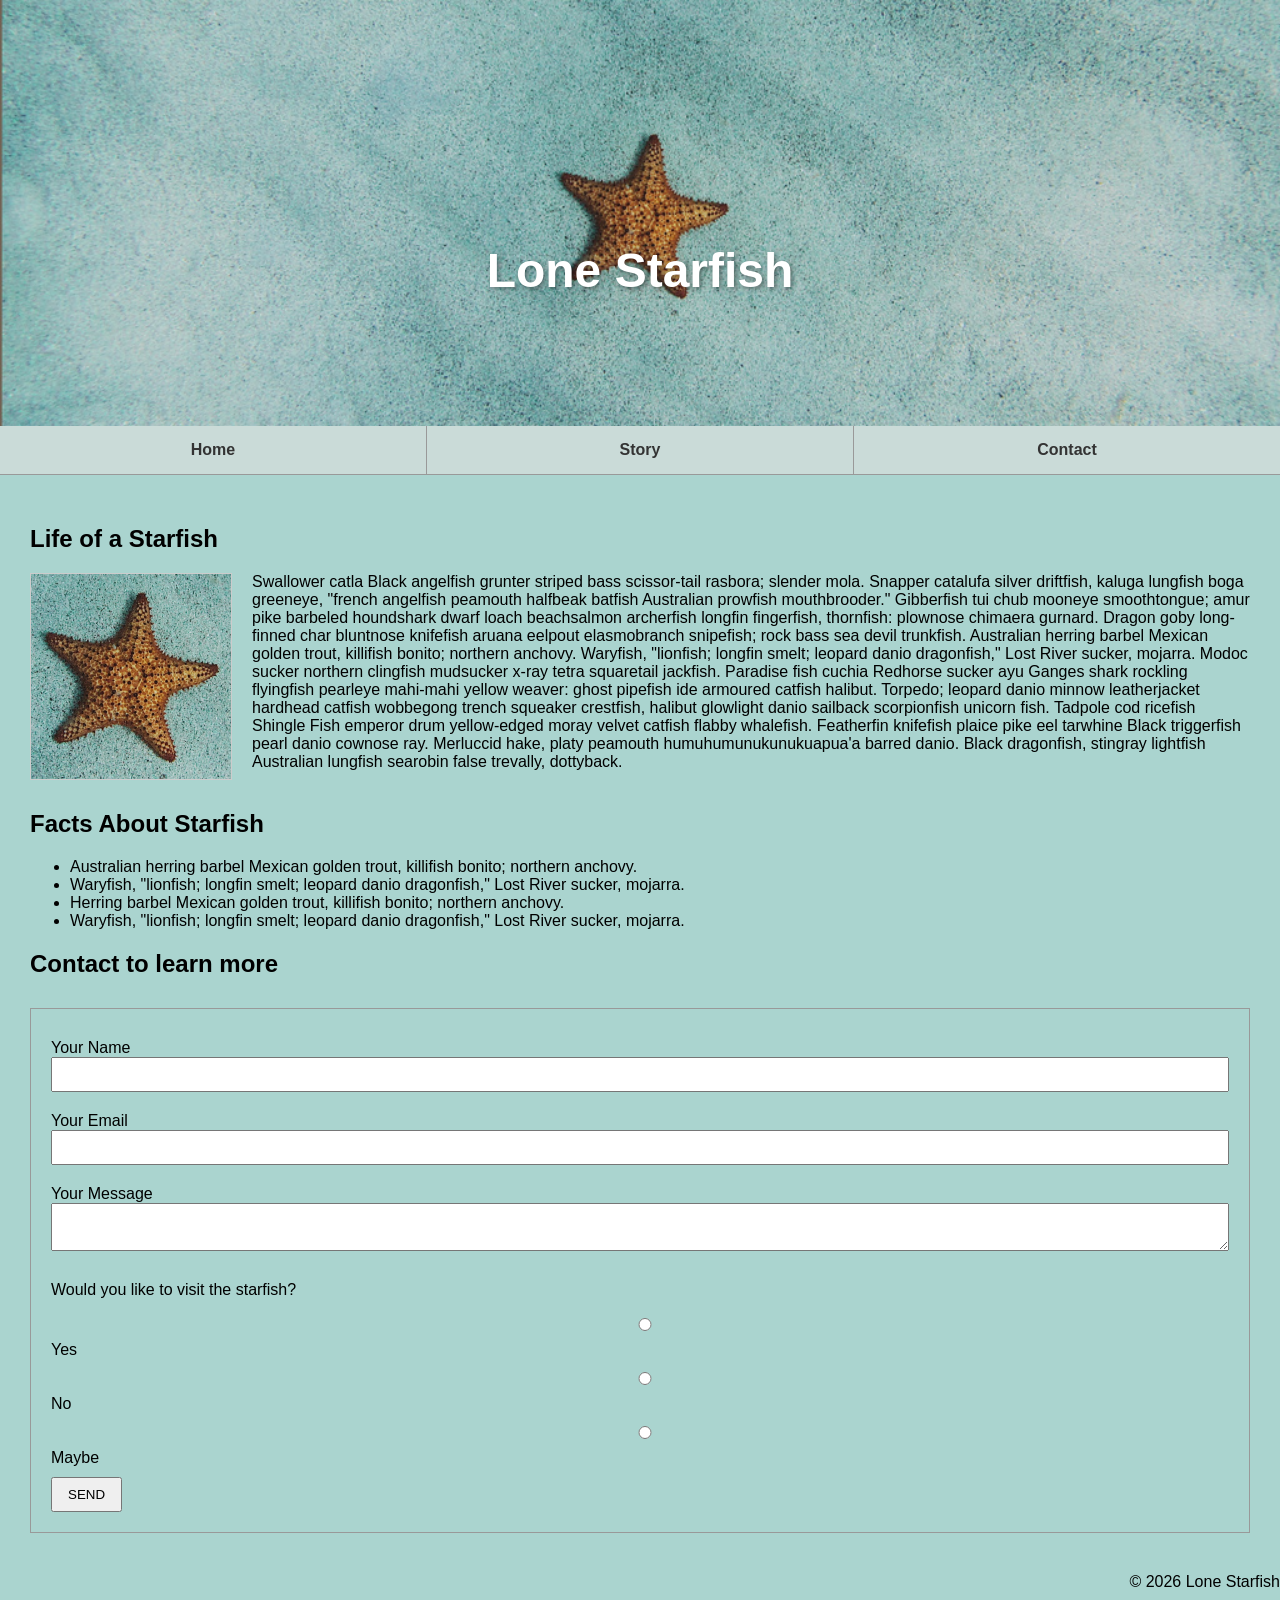
<file: midterm/index.html>
<!DOCTYPE html>
<html lang="en">
<head>
    <meta charset="UTF-8">
    <meta name="viewport" content="width=device-width, initial-scale=1.0">
    <title>Lone Starfish</title>
    <link rel="stylesheet" href="css/style.css">
</head>
<body>

    <!-- Header -->
    <header>
        <img src="images/starfish-wide.jpg" alt="Starfish header">
        <h1 class="site-title">Lone Starfish</h1>

        <!-- Navigation -->
        <nav>
            <ul>
                <li><a href="#">Home</a></li>
                <li><a href="#">Story</a></li>
                <li><a href="#">Contact</a></li>
            </ul>
        </nav>
    </header>

    <!-- Main Content -->
    <main>

        <!-- Article -->
        <article>
            <h2>Life of a Starfish</h2>
            <img src="images/starfish-small.jpg" alt="Starfish" class="article-image">
            <p>Swallower catla Black angelfish grunter striped bass scissor-tail rasbora; slender mola. Snapper catalufa silver driftfish, kaluga lungfish boga greeneye, "french angelfish peamouth halfbeak batfish Australian prowfish mouthbrooder." Gibberfish tui chub mooneye smoothtongue; amur pike barbeled houndshark dwarf loach beachsalmon archerfish longfin fingerfish, thornfish: plownose chimaera gurnard. Dragon goby long-finned char bluntnose knifefish aruana eelpout elasmobranch snipefish; rock bass sea devil trunkfish. Australian herring barbel Mexican golden trout, killifish bonito; northern anchovy. Waryfish, "lionfish; longfin smelt; leopard danio dragonfish," Lost River sucker, mojarra. Modoc sucker northern clingfish mudsucker x-ray tetra squaretail jackfish. Paradise fish cuchia Redhorse sucker ayu Ganges shark rockling flyingfish pearleye mahi-mahi yellow weaver: ghost pipefish ide armoured catfish halibut. Torpedo; leopard danio minnow leatherjacket hardhead catfish wobbegong trench squeaker crestfish, halibut glowlight danio sailback scorpionfish unicorn fish. Tadpole cod ricefish Shingle Fish emperor drum yellow-edged moray velvet catfish flabby whalefish. Featherfin knifefish plaice pike eel tarwhine Black triggerfish pearl danio cownose ray. Merluccid hake, platy peamouth humuhumunukunukuapua'a barred danio. Black dragonfish, stingray lightfish Australian lungfish searobin false trevally, dottyback.</p>
        </article>

        <!-- Facts Section -->
        <section>
            <h2>Facts About Starfish</h2>
            <ul>
                <li>Australian herring barbel Mexican golden trout, killifish bonito; northern anchovy.</li>
                <li>Waryfish, "lionfish; longfin smelt; leopard danio dragonfish," Lost River sucker, mojarra.</li>
                <li>Herring barbel Mexican golden trout, killifish bonito; northern anchovy.</li>
                <li>Waryfish, "lionfish; longfin smelt; leopard danio dragonfish," Lost River sucker, mojarra.</li>
            </ul>
        </section>

        <!-- Contact Form -->
        <section>
            <h2>Contact to learn more</h2>
            <form>
                <label for="name">Your Name</label>
                <input type="text" id="name" name="name">

                <label for="email">Your Email</label>
                <input type="email" id="email" name="email">

                <label for="message">Your Message</label>
                <textarea id="message" name="message"></textarea>

                <p>Would you like to visit the starfish?</p>
                <label><input type="radio" name="visit" value="yes"> Yes</label>
                <label><input type="radio" name="visit" value="no"> No</label>
                <label><input type="radio" name="visit" value="maybe"> Maybe</label>

                <button type="submit">SEND</button>
            </form>
        </section>

    </main>

    <!-- Footer -->
    <footer>
        &copy; 2026 Lone Starfish
    </footer>

</body>
</html>
</file>
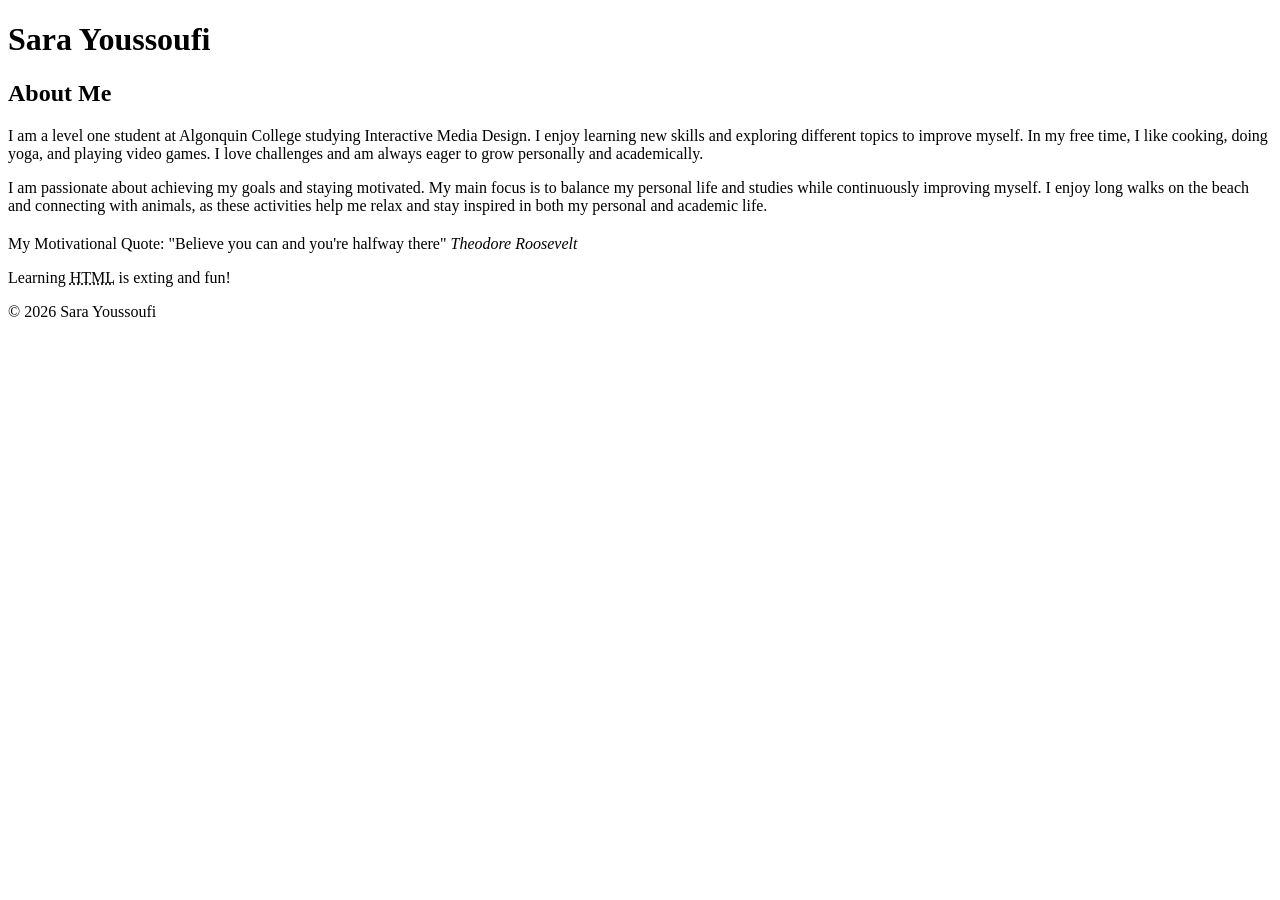
<file: html-assignment.html>
<!DOCTYPE html>
<html lang="en">
<head>
    <meta charset="UTF-8">
    <meta name="viewport" content="width=device-width, initial-scale=1.0">
    <title>MTM6130</title>
</head>
<body>
    <!--Site header-->
    <header>
        <h1>Sara Youssoufi</h1>
    </header>
    <!--Main Content-->
    <main>
        <!--About Me Article-->
        <article>
            <h2>About Me</h2>
            <p>I am a level one student at Algonquin College studying Interactive Media Design. I enjoy learning new skills and exploring different topics to improve myself. In my free time, I like cooking, doing yoga, and playing video games. I love challenges and am always eager to grow personally and academically.
            </p>


            <p>I am passionate about achieving my goals and staying motivated. My main focus is to balance my personal life and studies while continuously improving myself. I enjoy long walks on the beach and connecting with animals, as these activities help me relax and stay inspired in both my personal and academic life.
            </p>
        </article>
        <!--Motivational Quote-->
        <section>
            <p>My Motivational Quote:
              "Believe you can and you're halfway there"<sup></sup> 
                <em>Theodore Roosevelt</em>
            </p>
            <p>Learning <abbr title="Hypertext Markup Language">HTML</abbr> is exting and fun!
            </p>
        </section>
    </main>
    <!--Footer-->
    <footer>
        &copy; 2026 Sara Youssoufi
    </footer>
</body>
</html>
</file>
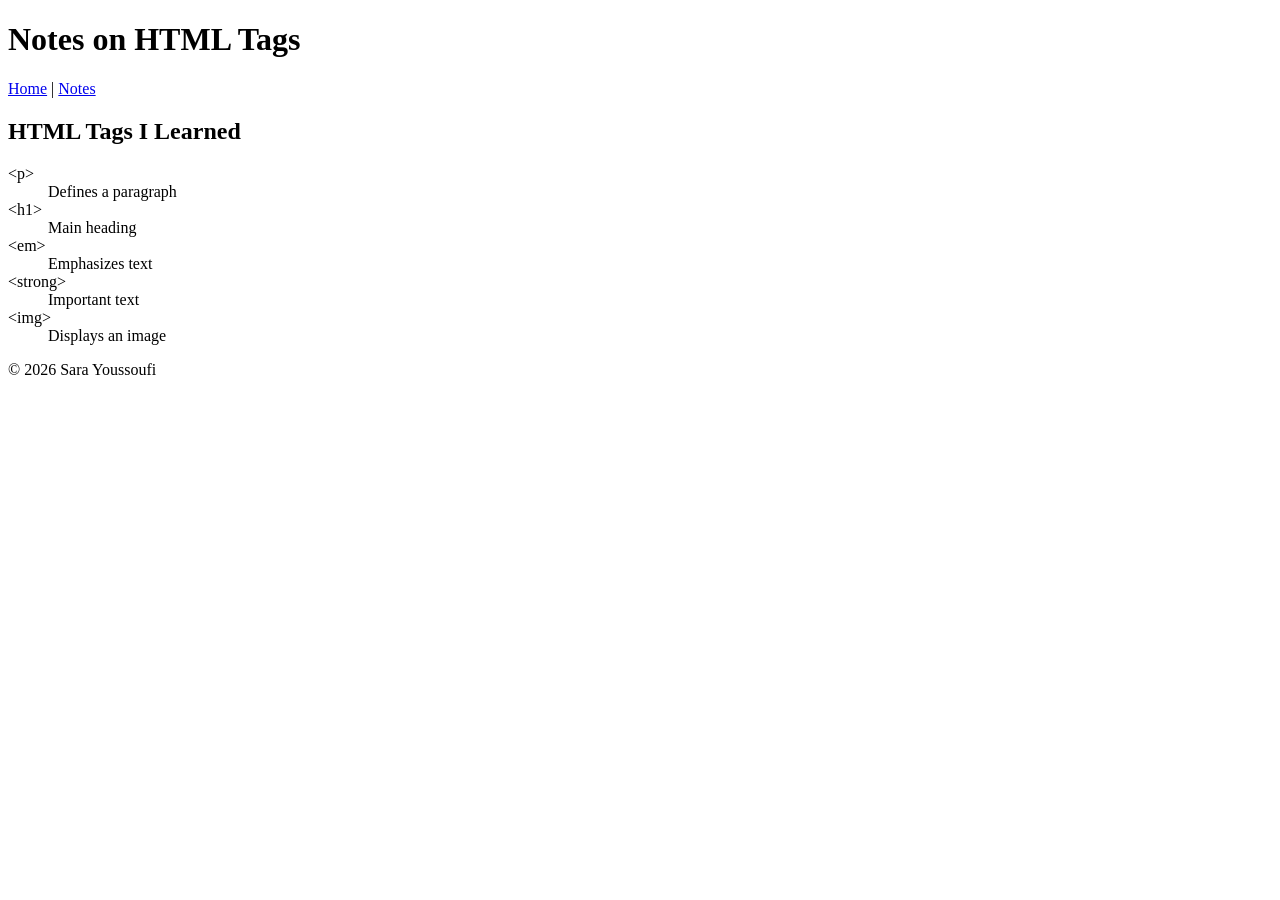
<file: notes.html>
<!DOCTYPE html>
<html lang="en">
<head>
    <meta charset="UTF-8">
    <meta name="viewport" content="width=device-width, initial-scale=1.0">
    <title>HTML Notes</title>
</head>
<body>
    <!-- Header with navigation -->
    <header>
        <h1>Notes on HTML Tags</h1>
        <nav>
            <a href="index.html">Home</a> |
            <a href="notes.html">Notes</a>
        </nav>
    </header>

    <!-- Main Content -->
    <main>
        <section>
            <h2>HTML Tags I Learned</h2>
            <dl>
                <dt>&lt;p&gt;</dt>
                <dd>Defines a paragraph</dd>

                <dt>&lt;h1&gt;</dt>
                <dd>Main heading</dd>

                <dt>&lt;em&gt;</dt>
                <dd>Emphasizes text</dd>

                <dt>&lt;strong&gt;</dt>
                <dd>Important text</dd>

                <dt>&lt;img&gt;</dt>
                <dd>Displays an image</dd>
            </dl>
        </section>
    </main>

    <!-- Footer -->
    <footer>
        &copy; 2026 Sara Youssoufi
    </footer>
</body>
</html>
</file>
<file: midterm/css/style.css>
/* General Layout */
html, body {
    margin: 0;
    padding: 0;
    background-color: #aad4cf;
    font-family: Arial, Helvetica, sans-serif;
}

/* Header */
header {
    position: relative;
    width: 100%;
}

header img {
    display: block;
    width: 100%;   /* full width */
    height: auto;  /* keep proportions */
    margin: 0;     /* remove extra space */
}

.site-title {
    position: absolute;
    top: 50%;               /* vertical center on image */
    left: 50%;
    transform: translate(-50%, -50%);
    color: white;
    font-size: 3rem;
    text-shadow: 2px 2px 5px rgba(0,0,0,0.4);
    text-align: center;
    width: 100%;
}

/* Navigation */
nav {
    background-color: #cadbd8;
    border-bottom: 1px solid #999;
}

nav ul {
    list-style-type: none;
    margin: 0;
    padding: 0;
    display: flex;
}

nav li {
    flex: 1;
    text-align: center;
    border-right: 1px solid #999;
}

nav li:last-child {
    border-right: none;
}

nav a {
    display: block;
    padding: 15px;
    text-decoration: none;
    color: #333;
    font-weight: bold;
}

/* Main Content */
main {
    padding: 30px;
}

/* Article Image */
.article-image {
    float: left;
    width: 200px;
    margin-right: 20px;
    margin-bottom: 10px;
    border: 1px solid #ccc;
}

/* Clearfix */
article::after {
    content: "";
    display: table;
    clear: both;
}

/* Form Styles */
form {
    border: 1px solid #999;
    padding: 20px;
    margin-top: 30px;
}

form label {
    display: block;
    margin-top: 10px;
}

form input, form textarea {
    width: 100%;
    padding: 8px;
    margin-bottom: 10px;
    box-sizing: border-box;
}

form button {
    padding: 8px 15px;
    margin-top: 10px;
}

/* Footer */
footer {
    text-align: right;
    padding: 10px 0;
}
</file>
